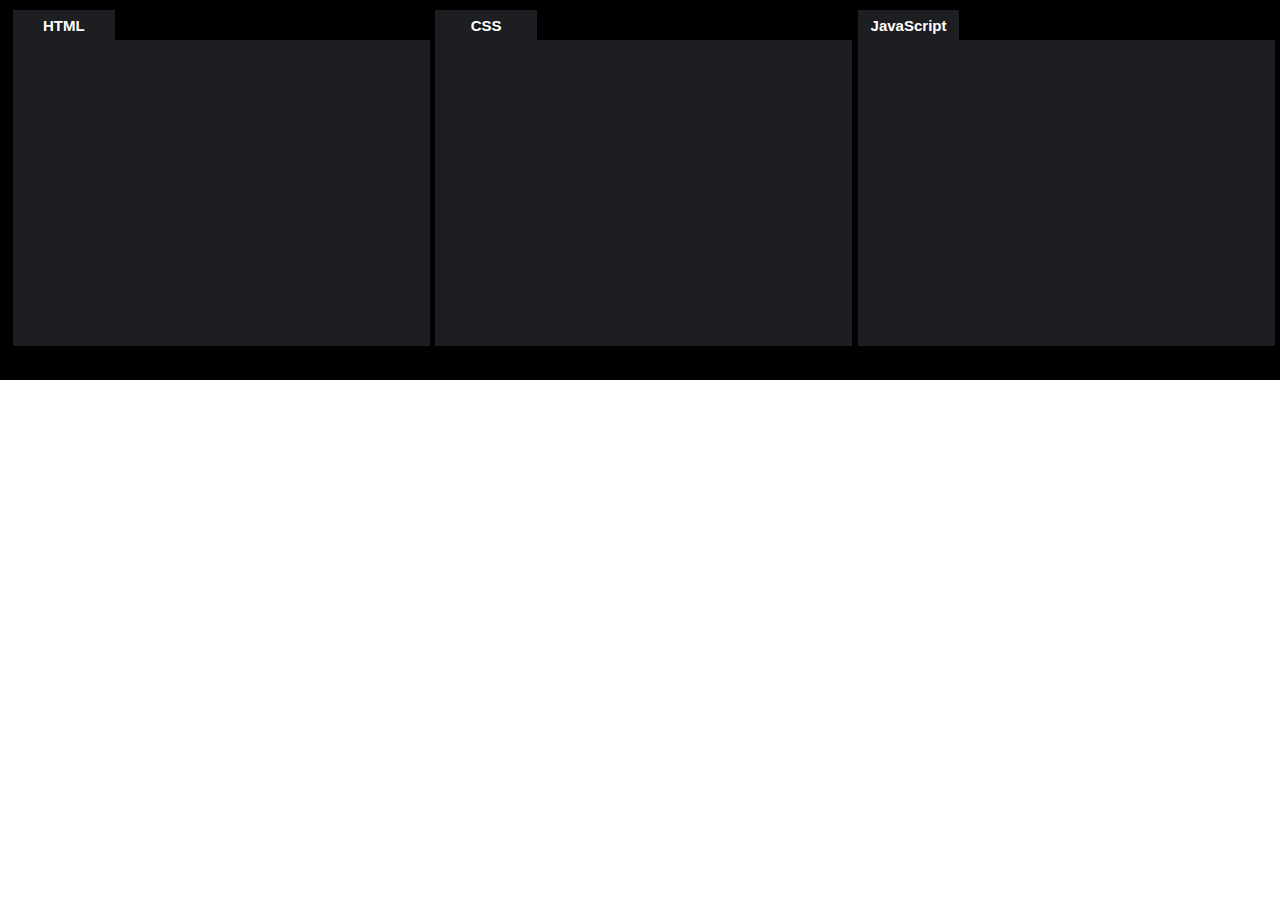
<file: CodeEditor.html>
<!DOCTYPE html>
<html lang="en">

<head>
    <meta charset="UTF-8">
    <meta name="viewport" content="width=device-width, initial-scale=1.0">
    <title>Roni's Project</title>
    <link rel="stylesheet" href="style1.css">
</head>

<body>
    <div data-editor>
        <div class="codespace">
            <h3 data-editor-lable>HTML</h3>
            <textarea spellcheck="false" onkeyup="excicute()" id="html"></textarea>
        </div>
        <div class="codespace">
            <h3 data-editor-lable>CSS</h3>
            <textarea spellcheck="false" onkeyup="excicute()" id="css"></textarea>
        </div>
        <div class="codespace">
            <h3 data-editor-lable>JavaScript</h3>
            <textarea spellcheck="false" onkeyup="excicute()" id="js"></textarea>
        </div>
    </div>
    <div data-output>
        <iframe frameborder="0" id="output"></iframe>
    </div>
    <script>
        function excicute() {
            let html = document.getElementById("html").value;
            let css = document.getElementById("css").value;
            let js = document.getElementById("js").value;
            let output = document.getElementById("output");
            output.contentDocument.body.innerHTML = html + "<style>" + css + "</style>";
            output.contentWindow.eval(js);
        }
    </script>
</body>

</html>
</file>
<file: style1.css>
body{
    padding: 0;
    margin: 0;
    overflow-y: hidden;
}
[data-header]{
    height: 10vh;
    display: flex;
    justify-content: space-between;
    align-items: center;
    color: orange;
    background-color: black;
}
[data-header-logo]{
    margin: 0px 30px;
}

[data-header-run]{
    margin: 0px 30px;
    height: 35px;
    width: 70px;
    background-color: orange;
    font-size: 20px;
    color: black;
    border: none;
    border-radius: 3px;
}

[data-editor]{
    padding: 10px 0;
    display: flex;
    justify-content: space-evenly;
    height: 40vh;
    background-color: black;
}
.codespace{
    width: 32vw;
    height: 100%;
}

#html ,#css ,#js{
    height: 85%;
    width: 97%;
    padding: 0 10px;
    resize: none;
    background-color: #1D1E22;
    border: none;
    color: white;
}

#html:focus , #css:focus ,#js:focus{
    border: none;
    outline: none;
}

[data-editor-lable]{
    margin: 0;
    padding: 0 10px;
    display: flex;
    justify-content: center;
    align-items: center;
    font-family:sans-serif;
    width: 20%;
    height: 30px;
    font-size: 15px;
    background-color: #1D1E22;
    color:white;
    border: none;
}

[data-output]{
    background-color: black;
    height: 50vh;
}
#output{
    background-color:white;
    width: 100%;
    height: 50vh;
}
</file>
